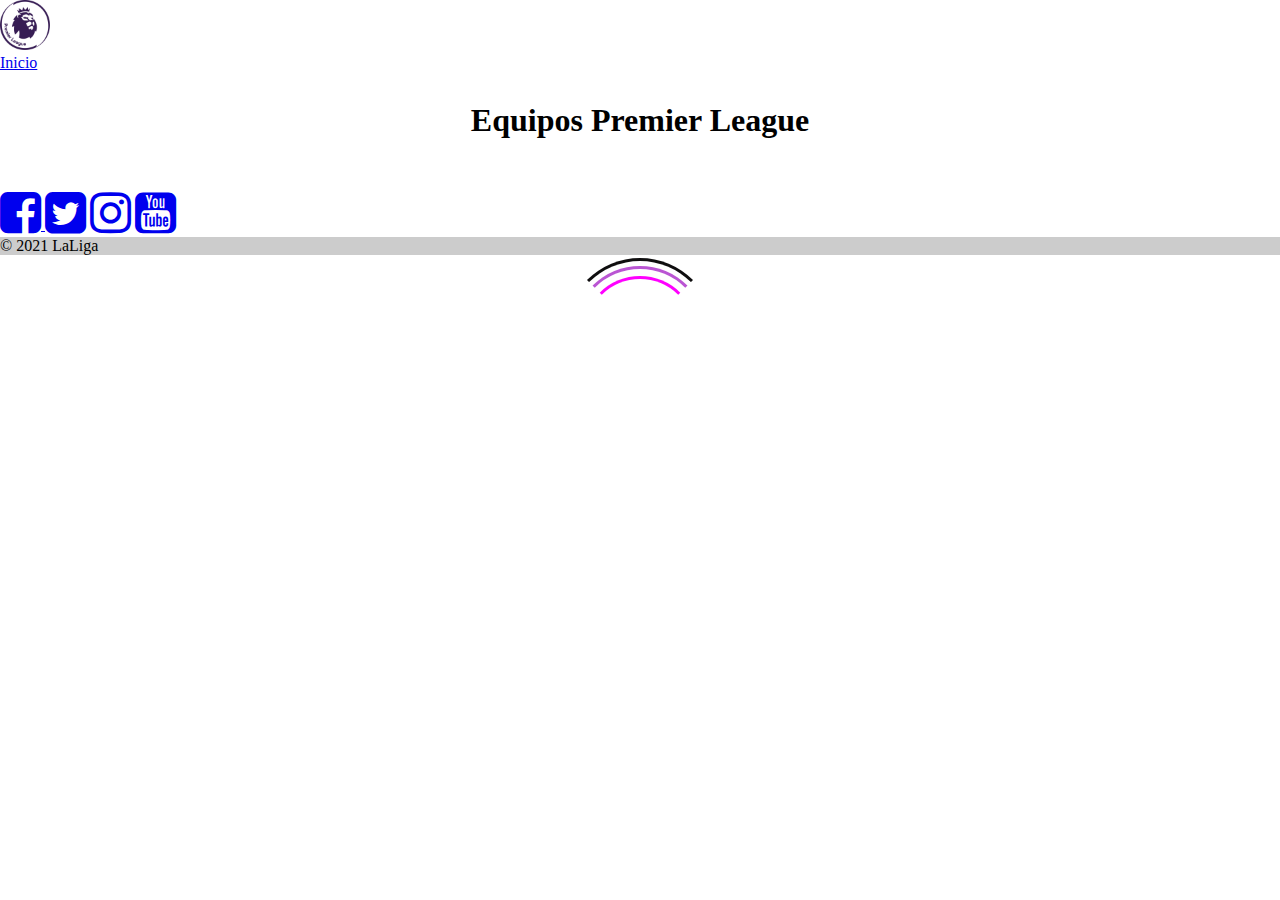
<file: inglaterra.html>
<!DOCTYPE html>
<html lang="en">

<head>
  <meta charset="UTF-8">
  <meta http-equiv="X-UA-Compatible" content="IE=edge">
  <meta name="viewport" content="width=device-width, initial-scale=1.0">
  <link href="https://cdn.jsdelivr.net/npm/bootstrap@5.0.0/dist/css/bootstrap.min.css" rel="stylesheet"
    integrity="sha384-wEmeIV1mKuiNpC+IOBjI7aAzPcEZeedi5yW5f2yOq55WWLwNGmvvx4Um1vskeMj0" crossorigin="anonymous">
  <link href="//maxcdn.bootstrapcdn.com/font-awesome/4.1.0/css/font-awesome.min.css" rel="stylesheet">
  <script async defer crossorigin="anonymous" src="https://connect.facebook.net/es_ES/sdk.js#xfbml=1&version=v10.0"
    nonce="glm291uQ"></script>
  <link rel="stylesheet" href="/Style/style.css" type="text/css">
  <link rel="icon" href="/Imagenes/liga inglesa.png" type="image/png" />
  <title>Equipos Premier League</title>
</head>

<body>
  <nav class="navbar navbar-expand-lg navbar-light bg-dark">
    <div class="container-fluid">
      <a class="navbar-brand" href="index.html">
        <img src="/Imagenes/logo - premier-league2.png" alt="" width="50" height="50"
          class="d-inline-block align-text-top">
      </a>
      <ul class="nav nav-pills nav-fill">
        <li class="nav-item">
          <a class="nav-link active bg-danger" aria-current="page" href="index.html">Inicio</a>
        </li>
      </ul>
    </div>
  </nav>
  <div>

    <main class="d-flex flex-column align-items-center justify-content-start">
      <h1 class="tituloespania">Equipos Premier League</h1>
      <div id="contenedor3" class="equiposEspania2">
      </div>
    </main>

    <div id="preloader">
      <div id="loader"></div>
    </div>
  
 
    <footer class="bg-dark text-center text-white">
      <div class="container p-2 pb-0">
        <section class="mb-2">
          <a class="btn btn-outline-light btn-floating m-1" href="https://www.facebook.com/LaLiga" role="button">
            <i class="fa fa-facebook-square fa-3x social"></i>
          </a>
          <a class="btn btn-outline-light btn-floating m-1" href="https://twitter.com/laliga" role="button"><i
              class="fa fa-twitter-square fa-3x social"></i></a>
          <a class="btn btn-outline-light btn-floating m-1" href="https://www.instagram.com/laliga/" role="button"><i
              class="fa fa-instagram fa-3x social"></i></a>
          <a class="btn btn-outline-light btn-floating m-1" href="https://www.youtube.com/user/laliga" role="button"><i
              class="fa fa-youtube-square fa-3x social"></i></a>
        </section>
      </div>
      <div class="text-center p-3" style="background-color: rgba(0, 0, 0, 0.2);">
        © 2021 LaLiga
      </div>
    </footer>
    <script src="https://cdn.jsdelivr.net/npm/bootstrap@5.0.0/dist/js/bootstrap.bundle.min.js"
      integrity="sha384-p34f1UUtsS3wqzfto5wAAmdvj+osOnFyQFpp4Ua3gs/ZVWx6oOypYoCJhGGScy+8" crossorigin="anonymous">
    </script>
    <script src="/JS/eqInglaterraFuncion.js"></script>
</body>

</html>
</file>
<file: Style/style.css>
/* General*/
* {
   padding: 0;
   margin: 0;
   box-sizing: border-box;
}

body {
   background-color: rgb(255, 255, 255);
}



/* HOME */

.imgLiga {
   display: grid;
   grid-template-columns: 2fr 1fr;
   background-color: black;
}

.imgLiga video {
   width: 90%;
   margin-left: 5%;
}

.imgLiga .fb-page {
   margin-top: 5px;
}

/* HOME - Equipos Españoles*/

.tituloespania {
   text-align: center;
   margin-top: 30px;
}

.equiposEspania2 {
   display: grid;
   grid-template-columns: repeat(4, 1fr);
   grid-gap: 5px;
   grid-auto-rows: minmax(150px, auto);
   margin-top: 50px;
   margin-left: 40px;
}

.equiposEspania2 :hover {
   transform: scale(1.15);
   transition: transform 1s;
}


/* Medidas imagenes Clubes Otras Liga, LaLiga*/
.imgEquipos {
   height: 50px;
}



/* ESPERA DE DATOS - SPINNER */

#preloader {
   position: fixed;
   top: -13%;
   left: 0;
   width: 100%;
   height: 100%;
}

#loader {
   display: block;
   position: relative;
   left: 50%;
   top: 50%;
   width: 150px;
   height: 150px;
   margin: -75px 0 0 -75px;
   border-radius: 50%;
   border: 3px solid transparent;
   border-top-color: #0f0e0f;
   -webkit-animation: spin 2s linear infinite;
   animation: spin 2s linear infinite;
}

#loader:before {
   content: "";
   position: absolute;
   top: 5px;
   left: 5px;
   right: 5px;
   bottom: 5px;
   border-radius: 50%;
   border: 3px solid transparent;
   border-top-color: #BA55D3;
   -webkit-animation: spin 3s linear infinite;
   animation: spin 3s linear infinite;
}

#loader:after {
   content: "";
   position: absolute;
   top: 15px;
   left: 15px;
   right: 15px;
   bottom: 15px;
   border-radius: 50%;
   border: 3px solid transparent;
   border-top-color: #FF00FF;
   -webkit-animation: spin 1.5s linear infinite;
   animation: spin 1.5s linear infinite;
}

@-webkit-keyframes spin {
   0% {
      -webkit-transform: rotate(0deg);
      -ms-transform: rotate(0deg);
      transform: rotate(0deg);
   }

   100% {
      -webkit-transform: rotate(360deg);
      -ms-transform: rotate(360deg);
      transform: rotate(360deg);
   }
}

@keyframes spin {
   0% {
      -webkit-transform: rotate(0deg);
      -ms-transform: rotate(0deg);
      transform: rotate(0deg);
   }

   100% {
      -webkit-transform: rotate(360deg);
      -ms-transform: rotate(360deg);
      transform: rotate(360deg);
   }
}


/* Clasificación */
.titulo {
   text-align: center;
   margin-top: 40px;
   margin-bottom: 40px;
   font-size: 20px;
   font-weight: 600;
   color: rgb(19, 19, 24);
   text-decoration: underline overline;
}

.leyenda {
   display: grid;
   grid-template-columns: 1fr 1fr 1fr;
   margin: auto;
   text-align: center;
   width: 25%;
   font-size: 13px;
}

.bodytabla tr:nth-of-type(1)>td:first-of-type,
.bodytabla tr:nth-of-type(2)>td:first-of-type,
.bodytabla tr:nth-of-type(3)>td:first-of-type,
.bodytabla tr:nth-of-type(4)>td:first-of-type {
   background-color: rgba(35, 35, 240, 0.945);
}

.bodytabla tr:nth-of-type(5)>td:first-of-type,
.bodytabla tr:nth-of-type(6)>td:first-of-type {
   background-color: rgb(128, 0, 0);
}

.bodytabla tr:nth-of-type(7)>td:first-of-type {
   background-color: rgb(179, 134, 11);
}

.bodytabla tr:nth-of-type(18)>td:first-of-type,
.bodytabla tr:nth-of-type(19)>td:first-of-type,
.bodytabla tr:nth-of-type(20)>td:first-of-type {
   background-color: red;
}

.bodytabla td:nth-child(1) {
   text-align: center;
   font-weight: 700;
}

.leyenda2 {
   display: flex;
   flex-direction: column;
   margin-left: 9%;
}

.leyenda2 div p {
   font-weight: 700;
}

.carousel-item img {
   height: 380px;
   width: 180px;
}

.imgLocal,
.imgVisitante {
   height: 40px;
}

main .carousel {
   width: 50%;
   margin-left: 25%;
   margin-top: 5px;
}


/* Resultados */

.filtros {
   display: flex;
   flex-direction: row;
   margin-left: 9%;
   margin-bottom: 20px;
}

.filtros .radiobotones {
   margin-left: 25%;
   margin-top: 3%;
   display: flex;
   flex-direction: row;
}

.radiobotones div {
   margin-right: 30px;
}

.radiobotones label {
   font-size: 15px;
   font-weight: 700;
}



/* Estadisticas */

.table-light .primera {
   text-align: center;
}

.imgEquiposEst {
   height: 30px;
}

.titulo5 {
   font-weight: 700;
   color: rgb(0, 0, 0);
   font-size: 22px;
   text-align: center;
   margin-top: 20px;
   text-decoration: underline;
}


/* media querys */
@media screen and (max-width: 667px) {

   /* entrada video y pag-fb*/
   .imgLiga {
      display: flex;
      flex-direction: column;
   }

   .fb-page {
      width: 360px;
      margin-left: 25px;
   }

   main .cabecera {
      width: 50%;
   }

   /* equipos otras ligas */

   .equiposEspania2 {
      display: grid;
      grid-template-columns: repeat(3, 1fr);
      grid-gap: 10px;
      grid-auto-rows: minmax(150px, auto);
      margin-top: 40px;
      margin-left: 10px;
   }

   .equiposEspania2>a {
      font-size: 12px;
   }

   .equiposEspania2 :hover {
      transform: none;

   }


   /* Medidas imagenes Clubes Otras Liga, LaLiga*/
   .imgEquipos {
      height: 30px;
   }

   /* Resultados */

   table .tablapartidos {
      width: 90%;
      font-size: 14px;
   }

   form div {
      display: flex;
      flex-direction: column;
   }

   form .filtros .radiobotones {
      display: flex;
      flex-direction: column;
      margin-left: -5%;
      margin-top: 20px;
   }

   form .filtros .boton {
      width: 60%;
   }

   form .filtros .texto {
      width: 70%;
   }

   /* clasificacion */
   .titulo {
      font-size: 15px;
   }

   .tablaclsf {
      font-size: 15px;
      margin-left: -3px;
   }

   .leyenda {
      font-size: 10px;
   }

   .leyenda2 {
      font-size: 12px;
      margin-left: 10px;
   }

   .imgLocal,
   .imgVisitante {
      height: 20px;
   }

   main .carousel {
      display: none;
   }

   /* ESTADISTICAS */
   .titulo5 {
      font-weight: 600;
      font-size: 14px;
      text-align: center;
      margin-top: 15px;
      text-decoration: underline;
   }

   div table .tablaestadistica {
      font-size: 14px;
   }



}
</file>
